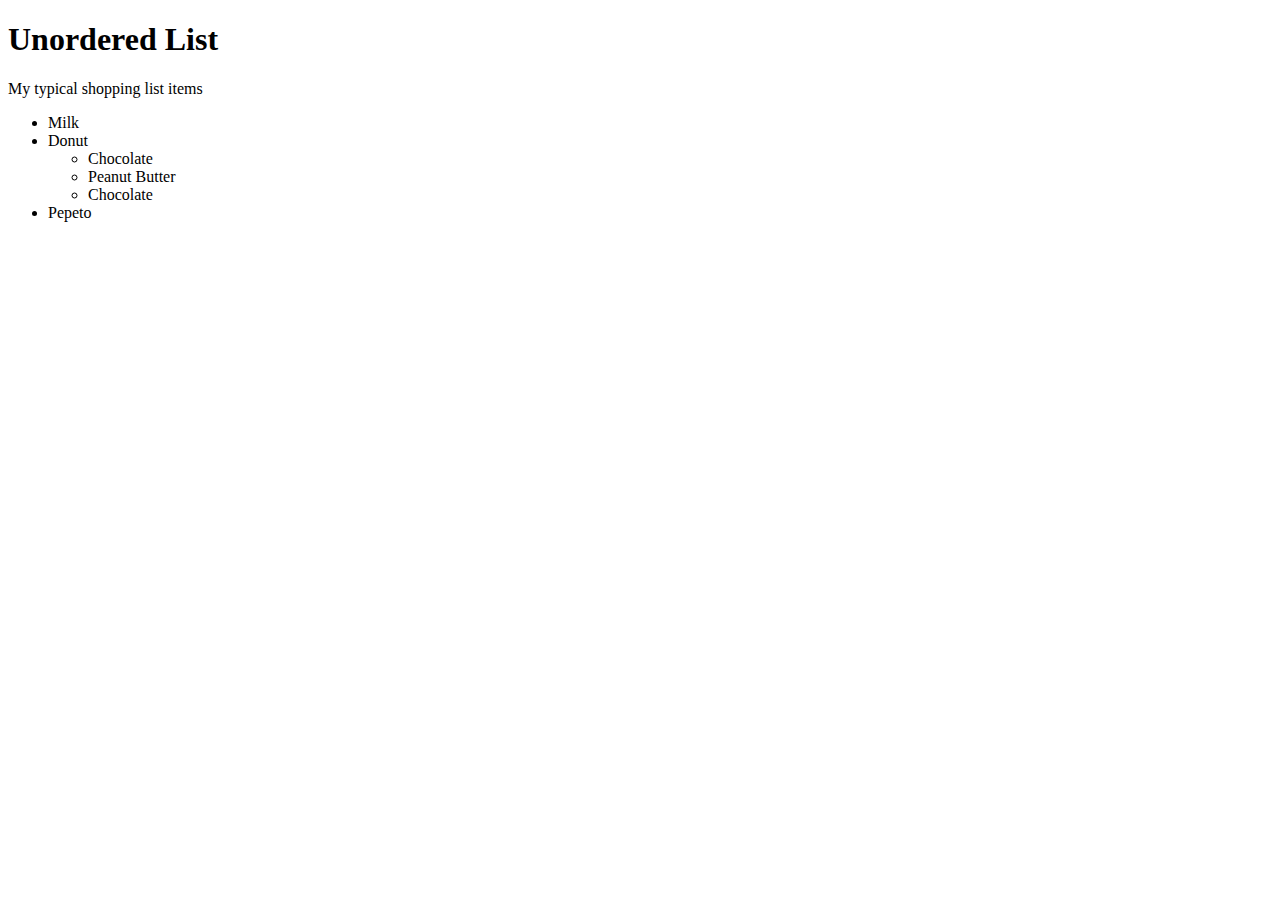
<file: HTML/list.html>
<!DOCTYPE html>
<html lang="en">
  <head>
    <meta charset="UTF-8" />
    <meta name="viewport" content="width=device-width, initial-scale=1.0" />
    <title>Document</title>
  </head>
  <body>
    <h1>Unordered List</h1>
    <div><p>My typical shopping list items</p></div>
    <ul>
      <li>Milk</li>
      <li>Donut</li>
      <ul>
        <li>Chocolate</li>
        <li>Peanut Butter</li>
        <li>Chocolate</li>
      </ul>
      <li>Pepeto</li>
    </ul>
  </body>
</html>
</file>
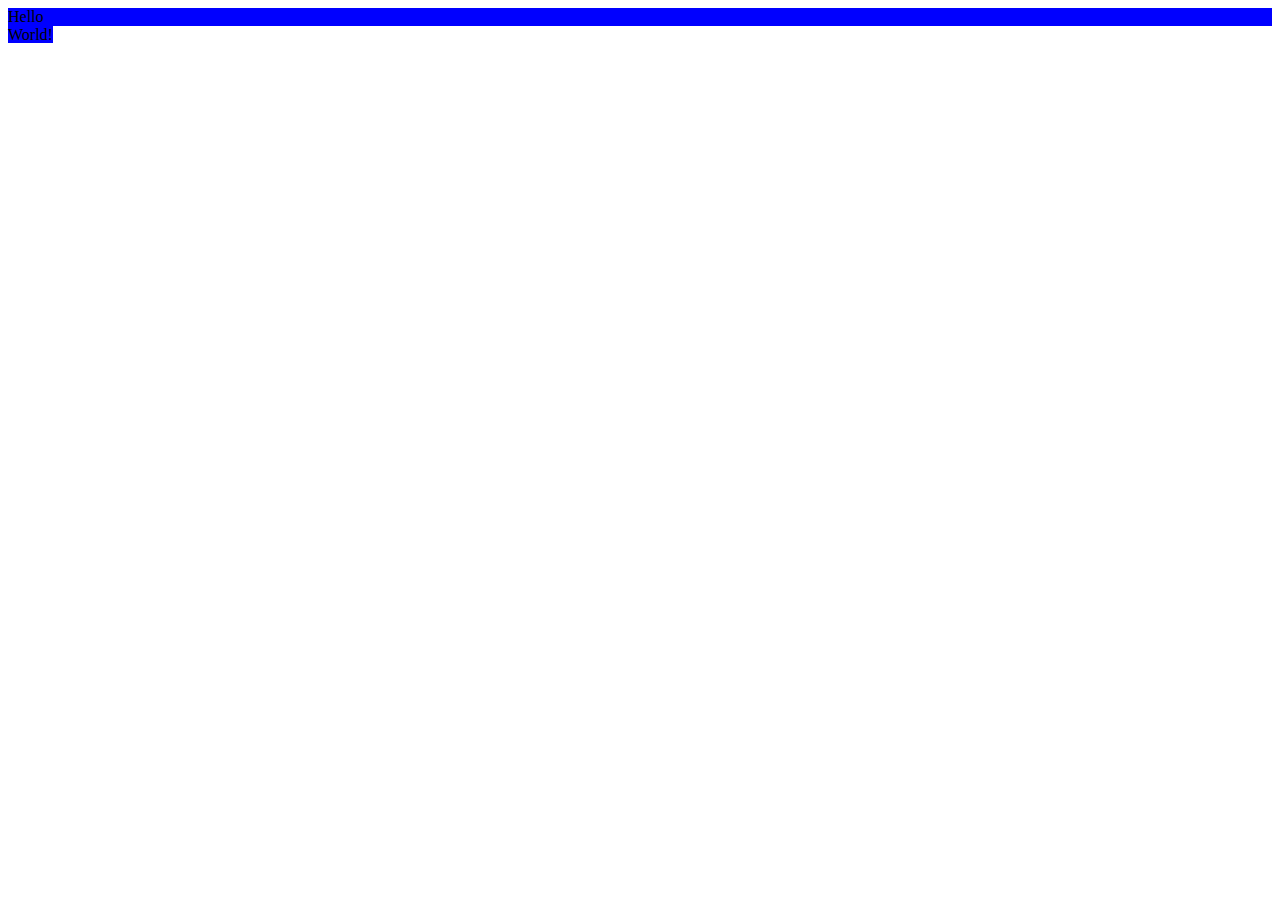
<file: HTML/test.html>
<!DOCTYPE html>
<html lang="en">
  <head>
    <meta charset="UTF-8" />
    <meta name="viewport" content="width=device-width, initial-scale=1.0" />
    <link rel="stylesheet" href="/CSS/style.css" />
    <title>Document</title>
  </head>
  <body>
    <div>Hello</div>
    <span>World!</span>
  </body>
</html>
</file>
<file: CSS/style.css>
div,
span {
  background-color: blue;
}
</file>
